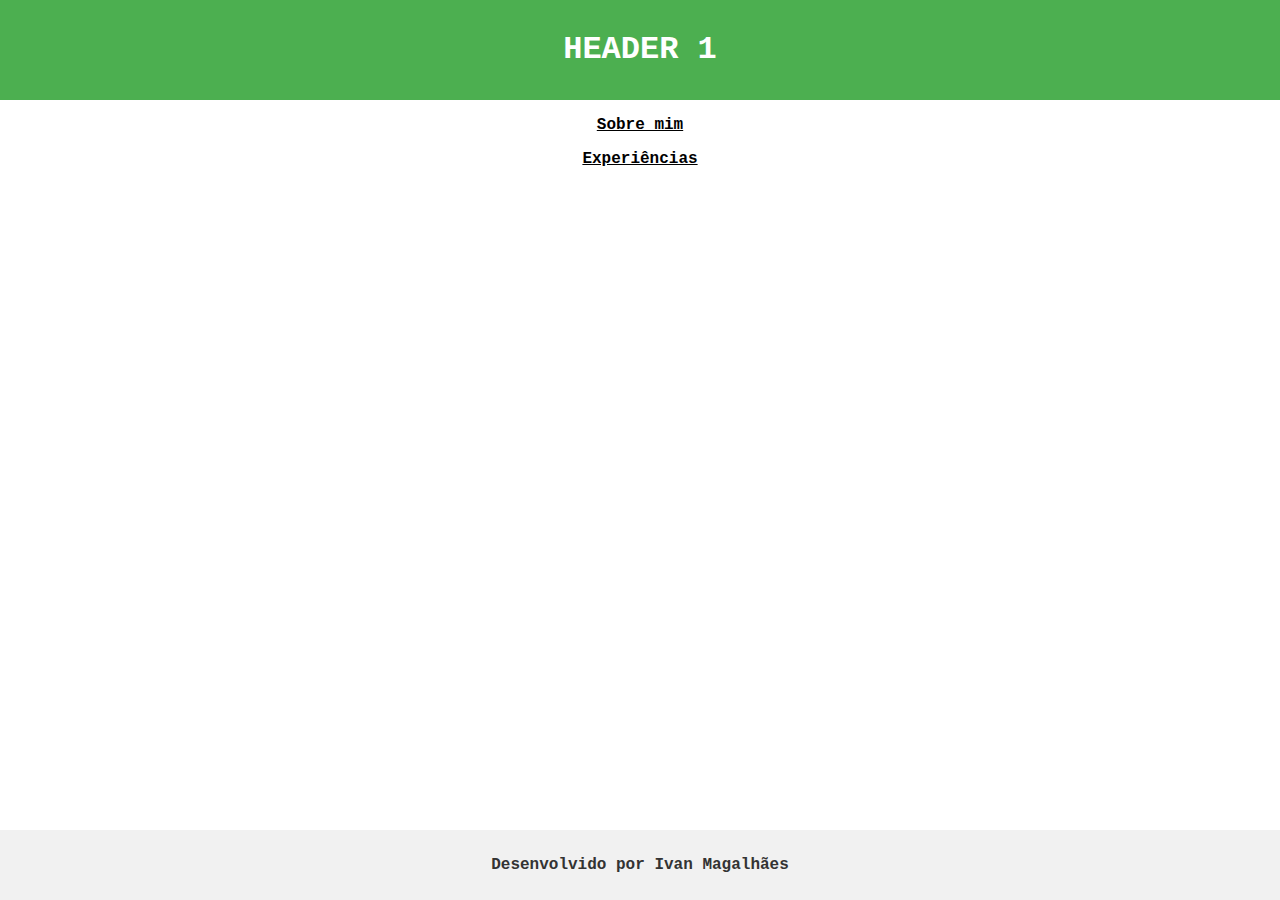
<file: aula 1/index2.html>
<!DOCTYPE html>
<html lang="en">
<head>
    <meta charset="UTF-8">
    <meta name="viewport" content="width=device-width, initial-scale=1.0">
    <title>Aula 1 | Semântica</title>
    <link rel="stylesheet" href="styles/style.css">
</head>
<body>
    <header id="cabeçalho">
        <h1 class="title">HEADER 1</h1>
    </header>
    <main id="corpo">
        <section class="sobre">
            <p>Sobre mim</p>
        </section>

        <section class="experiencias">
            <p>Experiências</p>
        </section>
    </main>
    <footer id="rodapé">
        <p>Desenvolvido por Ivan Magalhães</p>
    </footer>
</body>
</html>
</file>
<file: aula 1/styles/style.css>
body{
    margin: 0;
    padding: 0;
    font-family: 'Courier New', Courier, monospace;
    font-weight: bold;
}

#cabeçalho{
    background-color: #4CAF50;
    color: white;
    text-align: center;
    padding: 10px 0;
}

#corpo{
    text-align: center;
    text-decoration: underline;
}

#rodapé{
    background-color: #f1f1f1;
    color: #333;
    text-align: center;
    padding: 10px 0;
    position: fixed;
    width: 100%;
    bottom: 0;
}
</file>
